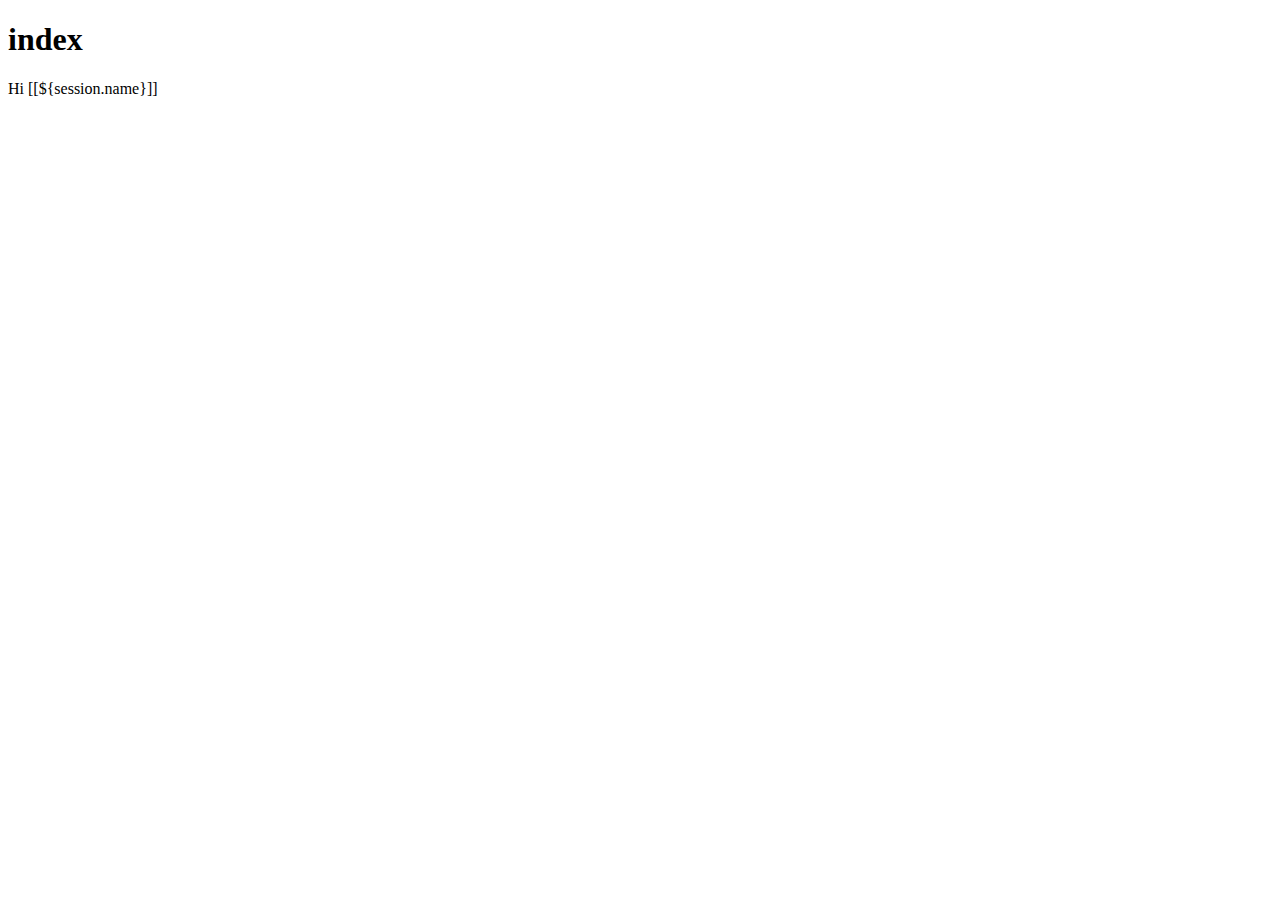
<file: aug31_JPA/src/main/resources/templates/index.html>
<!DOCTYPE html>
<html lang="ko" xmlns:th="http://www.thymeleaf.org">
<head>
<meta charset="UTF-8">
<title>Insert title here</title>
<link rel="stylesheet" type="text/css" th:href="@{./css/thymeleaf.css}">
</head>
<body>
	<th:block th:insert="~{/menu.html :: menu}"></th:block>
	<div ></div>
	<h1>index</h1>
	Hi [[${session.name}]]
</body>
</html>
</file>
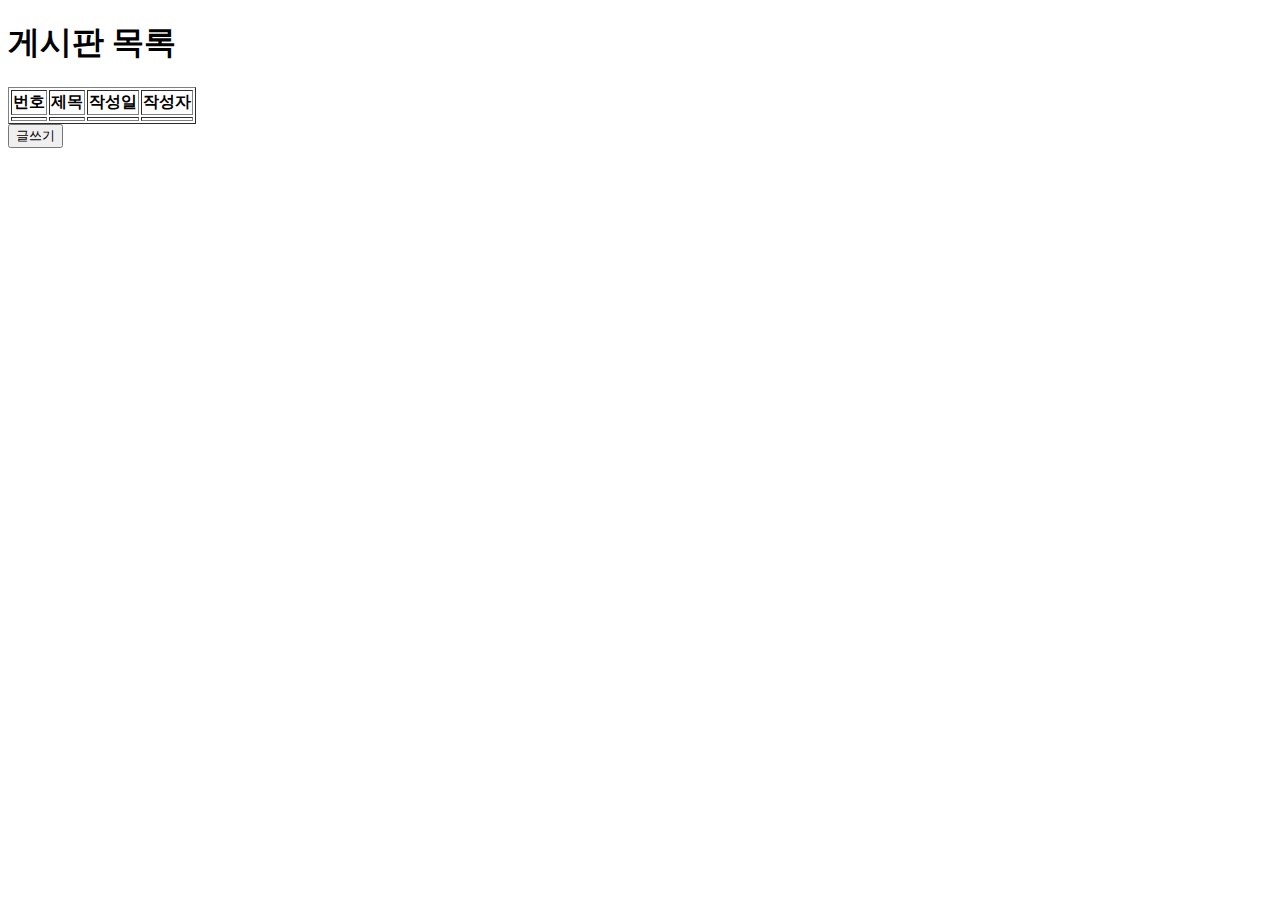
<file: aug31_JPA/src/main/resources/templates/board.html>
<!DOCTYPE html>
<html lang="ko" xmlns:th="http://www.thymeleaf.org">
<head>
<meta charset="UTF-8">
<title>Insert title here</title>
</head>
<body>
<th:block th:insert="~{/menu.html}"></th:block>
	<h1>게시판 목록</h1>
	<table border="1">
		<tr>
			<th>번호</th>
			<th>제목</th>
			<th>작성일</th>
			<th>작성자</th>
		</tr>
		<tr th:each="row : ${list}" th:onclick="|location.href='@{./detail(bno=${row.bno})}'|">
			<td th:text="${row.bno}"></td>
			<td th:text="${row.title}"></td>
			<td th:text="${row.bdate}"></td>
			<td th:text="${row.member.mname}"></td>
		</tr>
	</table>
	<button th:onclick="|location.href='@{/write}'|">글쓰기</button>
</body>
</html>
</file>
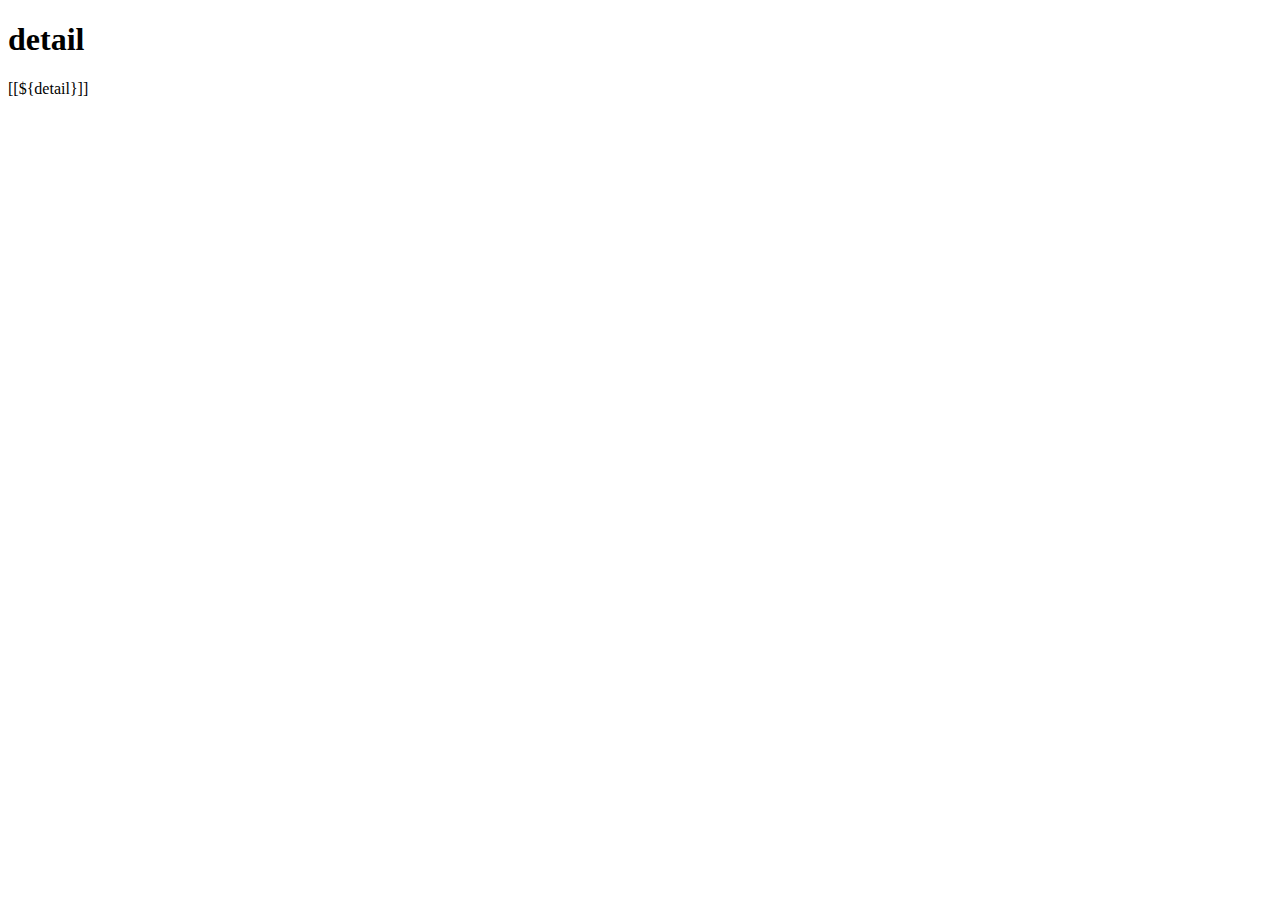
<file: aug31_JPA/src/main/resources/templates/detail.html>
<!DOCTYPE html>
<html lang="ko" xmlns:th="http://www.thymeleaf.org">
<head>
<meta charset="UTF-8">
<title>Insert title here</title>
<link rel="stylesheet" type="text/css" th:href="@{./css/thymeleaf.css}">
</head>
<body>
	<th:block th:insert="~{/menu.html :: menu}"></th:block>
	<div ></div>
	<h1>detail</h1>   
	[[${detail}]]  
</body>
</html>
</file>
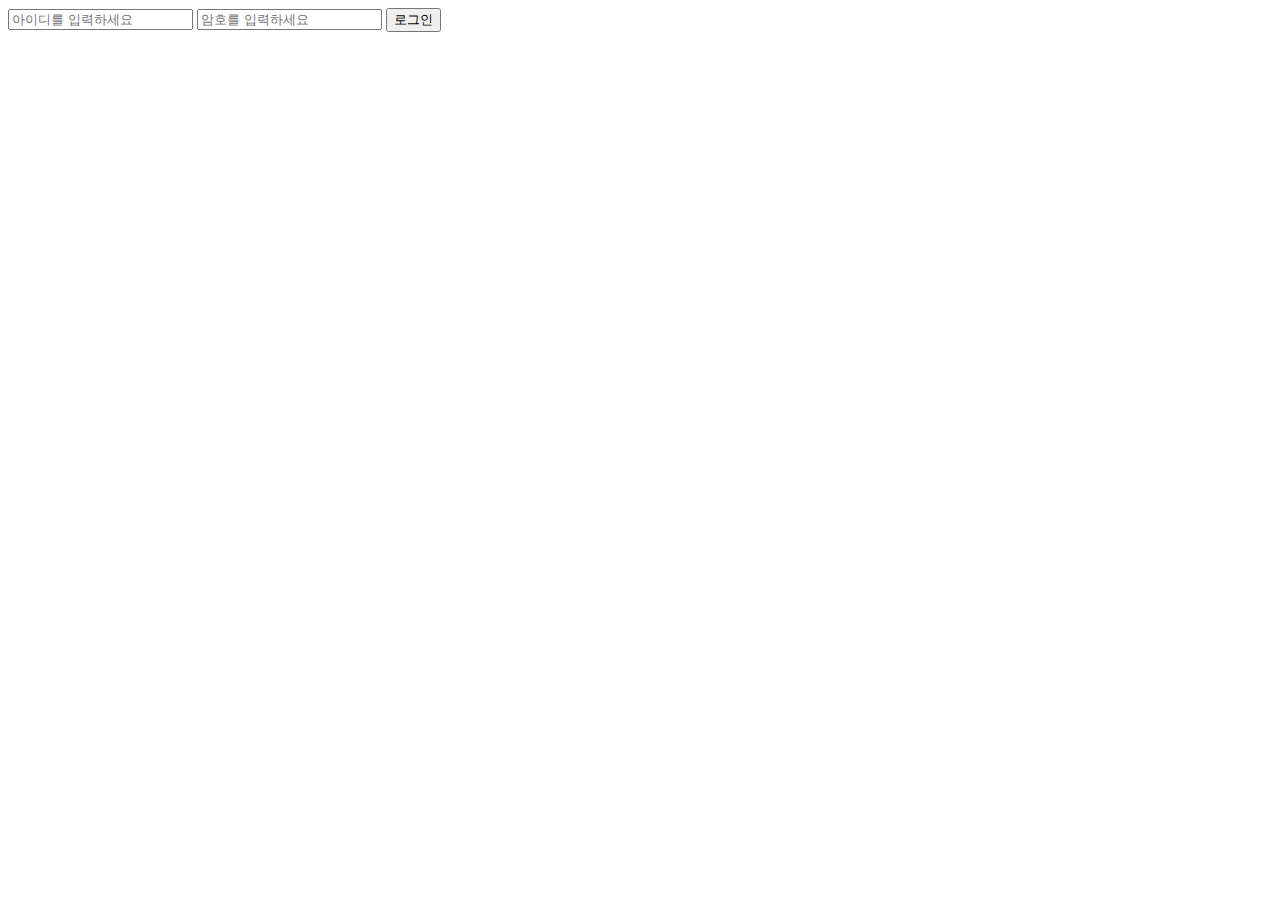
<file: aug31_JPA/src/main/resources/templates/login.html>
<!DOCTYPE html>
<html lang="ko" xmlns:th="http://www.thymeleaf.org">
<head>
<meta charset="UTF-8">
<title>Insert title here</title>
<link rel="stylesheet" type="text/css" th:href="@{./css/thymeleaf.css}">
</head>
<body>
	<th:block th:insert="~{/menu.html :: menu}"></th:block>
	
	<div class="login-form">
		<form th:action="@{./login}" th:method="post">
			<input type="text" name="mid" placeholder="아이디를 입력하세요" required="required">
			<input type="password" name="mpw" placeholder="암호를 입력하세요" required="required">
			<button type="submit">로그인</button>
		</form>
	</div>
	
</body>
</html>
</file>
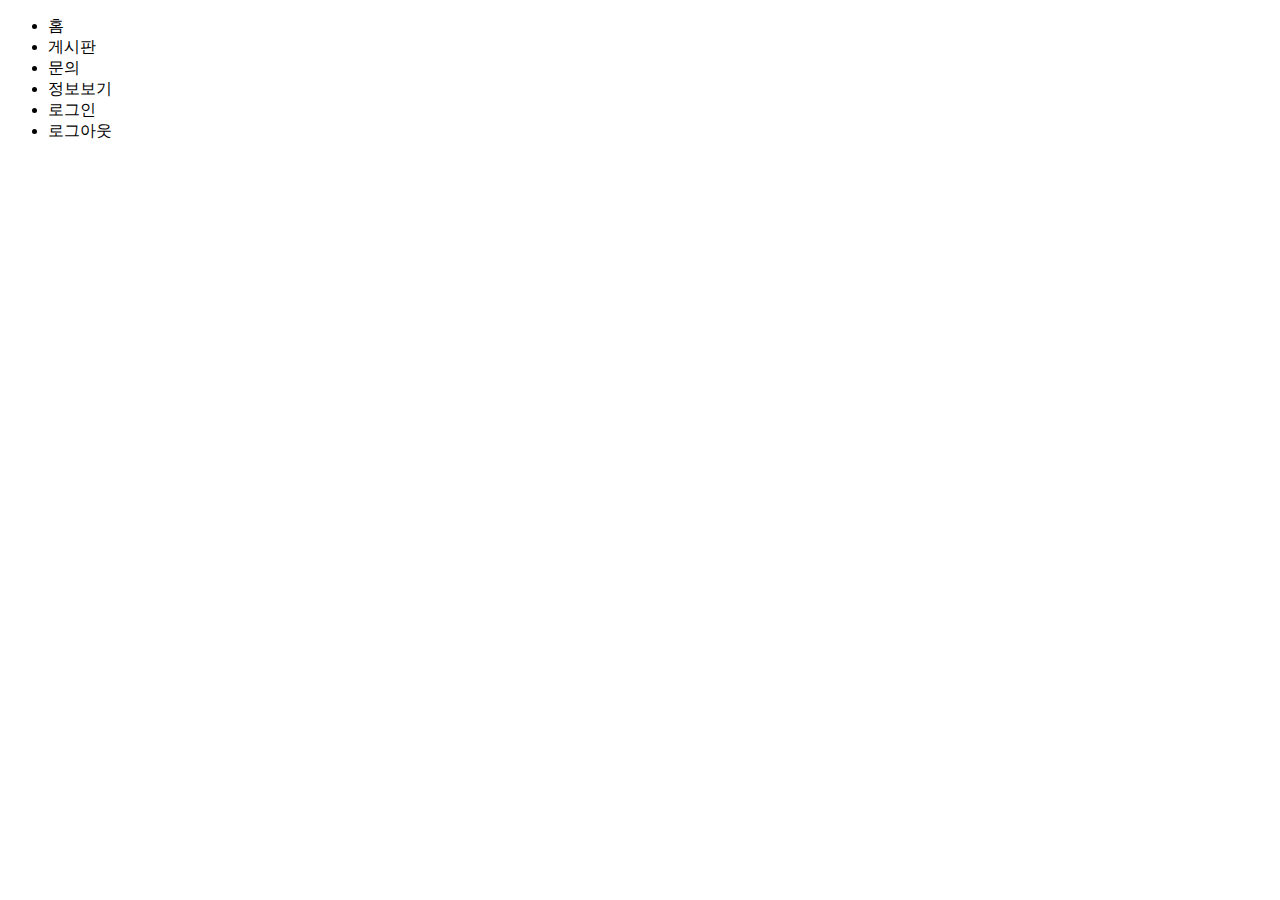
<file: aug31_JPA/src/main/resources/templates/menu.html>
<!DOCTYPE html>
<html lang="ko" xmlns:th="http://www.thymeleaf.org">
<link rel="stylesheet" type="text/css" th:href="@{./css/thymeleaf.css}">
<body>
	<nav th:fragment="menu">
		<ul>
			<li th:onclick="|location.href='@{/}'|">홈</li>
			<li th:onclick="|location.href='@{/board}'|">게시판</li>
			<li th:onclick="|location.href='@{/mooni}'|">문의</li>
			<li th:onclick="|location.href='@{/info}'|">정보보기</li>
			<li th:if="${session.name eq null}" th:onclick="|location.href='@{/login}'|">로그인</li>
			<li th:if="${session.name ne null}" th:onclick="|location.href='@{/logout}'|">로그아웃</li>
		</ul>
	</nav>
	
<!-- 	<div th:fragment="footer">
		footer입니다.
	</div> -->
</body>
</html>
</file>
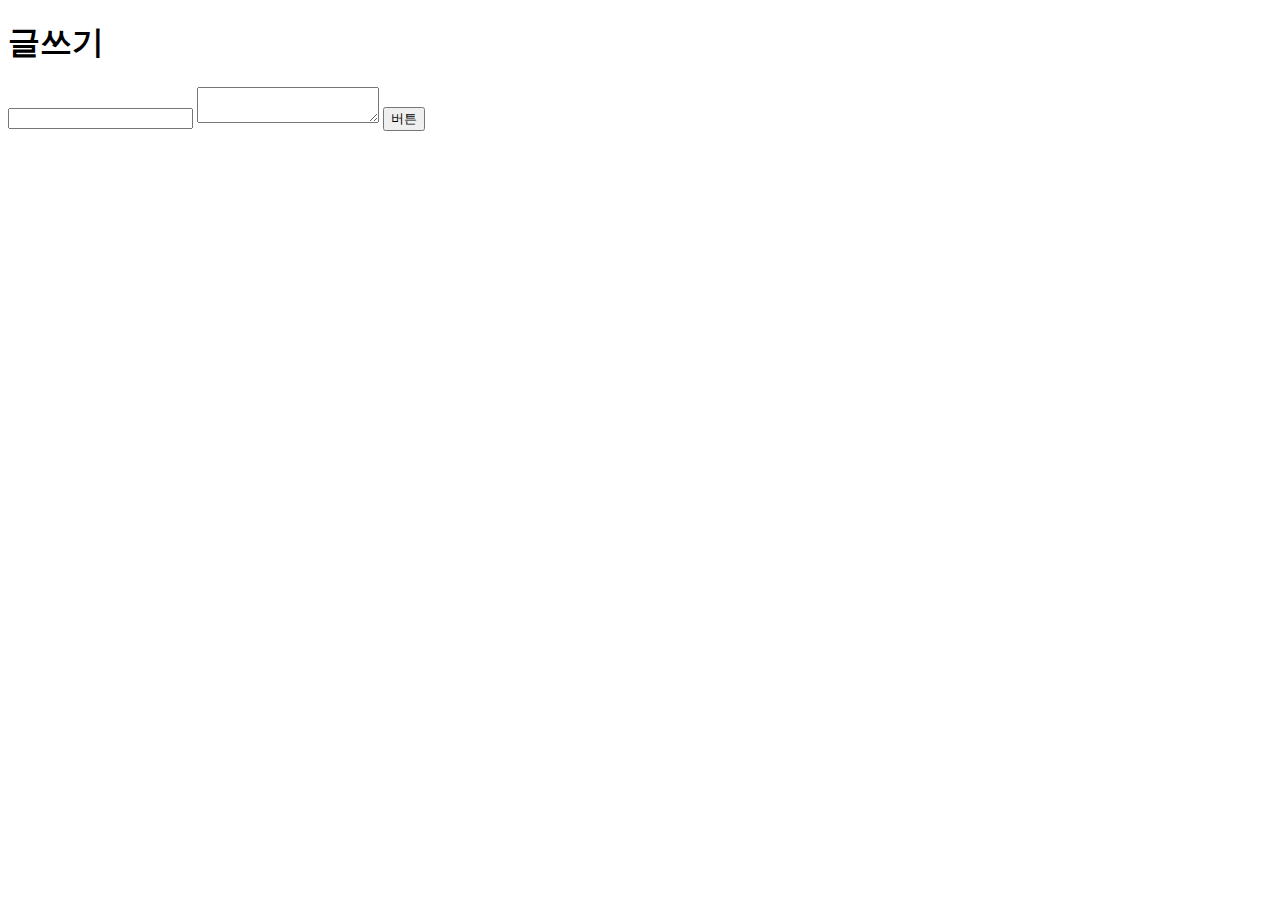
<file: aug31_JPA/src/main/resources/templates/write.html>
<!DOCTYPE html>
<html lang="ko" xmlns:th="http://www.thymeleaf.org">
<head>
<meta charset="UTF-8">
<title>Insert title here</title>
</head>
<body>
<th:block th:insert="~{/menu.html}"></th:block>
   <h1>글쓰기</h1>

   <form th:action="@{./write}" method="post">
      <input type="text" name="title">
      <textarea name="content"></textarea>
      <button type="submit">버튼</button>
   </form>
</body>
</html>
</file>
